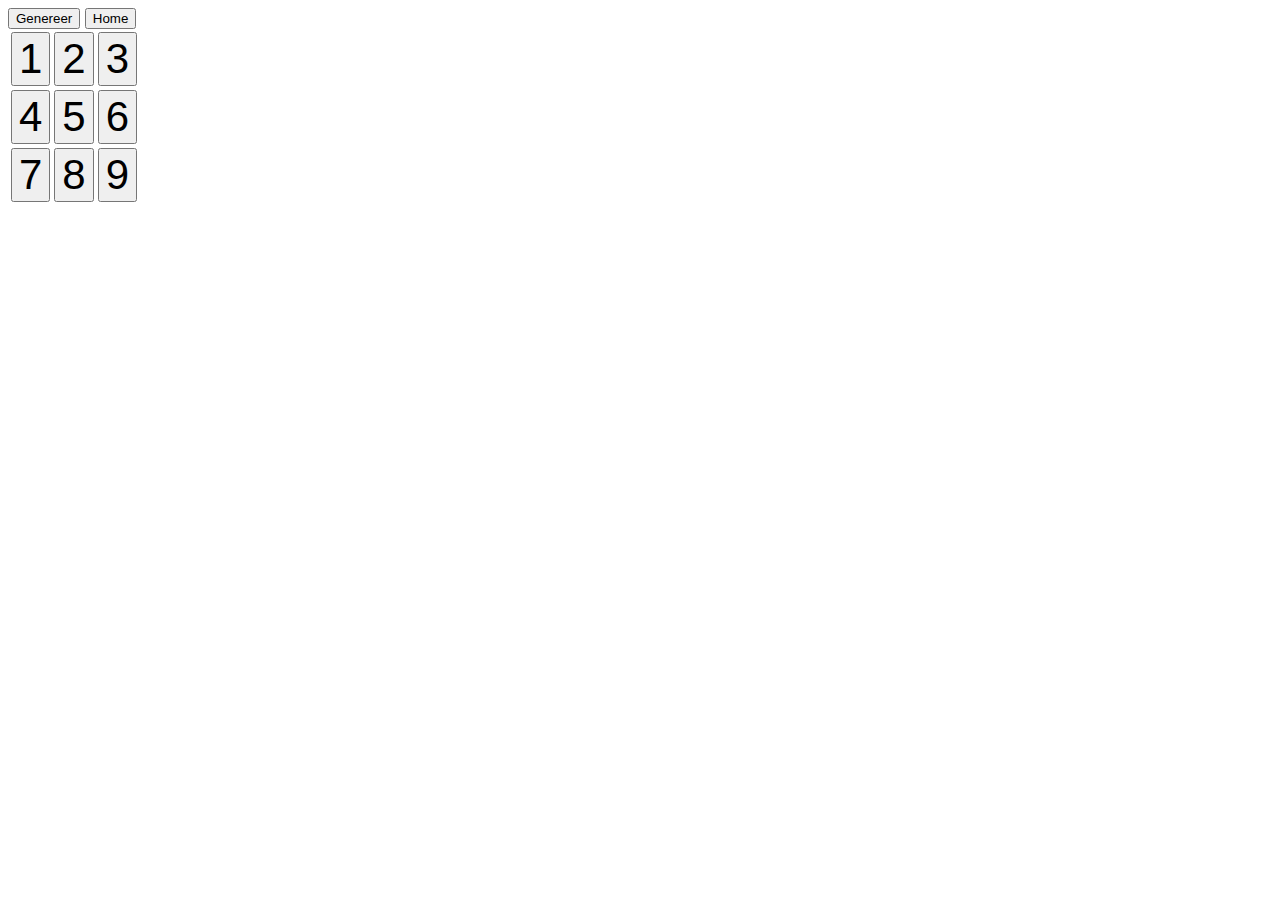
<file: app03.html>
<!-- SUDOKU -->

<!doctype html>
<html lang="en">
  <head>
    <meta charset="utf-8">
    <meta name="viewport" content="width=device-width, initial-scale=1">
    <title>Sudoku</title>
    <link href="https://cdn.jsdelivr.net/npm/bootstrap@5.3.2/dist/css/bootstrap.min.css" rel="stylesheet" integrity="sha384-T3c6CoIi6uLrA9TneNEoa7RxnatzjcDSCmG1MXxSR1GAsXEV/Dwwykc2MPK8M2HN" crossorigin="anonymous">
</head>
<link rel="stylesheet" href="style03.css">
  <body>
    <!-- Grids -->
    <section class="container mt-4">
        <div class="row">
            <div class="col-10">
                <main id="sudoku">
                </main>
            </div>
            <div class="col-2">
                <!-- Generate Button -->
                <button type="button" class="btn btn-primary" onclick="GenereerSudoku()">Genereer</button>
                <a href="index.html"><button type="button" class="btn btn-danger">Home</button></a>
                <!-- Toetsenbord Buttons -->
                <table class="table mt-4">
                    <tr>
                        <td><button class="btn btn-light" style="font-size: 42px;" onclick="selectCijfer(1)">1</button></td>
                        <td><button class="btn btn-light" style="font-size: 42px;" onclick="selectCijfer(2)">2</button></td>
                        <td><button class="btn btn-light" style="font-size: 42px;" onclick="selectCijfer(3)">3</button></td>
                    </tr>
                    <tr>
                        <td><button class="btn btn-light" style="font-size: 42px;" onclick="selectCijfer(4)">4</button></td>
                        <td><button class="btn btn-light" style="font-size: 42px;" onclick="selectCijfer(5)">5</button></td>
                        <td><button class="btn btn-light" style="font-size: 42px;" onclick="selectCijfer(6)">6</button></td>
                    </tr>
                    <tr>
                        <td><button class="btn btn-light" style="font-size: 42px;" onclick="selectCijfer(7)">7</button></td>
                        <td><button class="btn btn-light" style="font-size: 42px;" onclick="selectCijfer(8)">8</button></td>
                        <td><button class="btn btn-light" style="font-size: 42px;" onclick="selectCijfer(9)">9</button></td>
                    </tr>
                </table>
            </div>
        </div>
    </section>
  </body>
  <!-- Scripts -->
  <script src="scripts/script03.js"></script>
  <script src="https://cdn.jsdelivr.net/npm/bootstrap@5.3.2/dist/js/bootstrap.bundle.min.js"
    integrity="sha384-C6RzsynM9kWDrMNeT87bh95OGNyZPhcTNXj1NW7RuBCsyN/o0jlpcV8Qyq46cDfL"
    crossorigin="anonymous"></script>
</html>
</file>
<file: style03.css>
body{
    font-family: Avenir, Heveltica, sans-serif;
  }
  li:nth-child(n):nth-child(-n+9) {
    border-top-width: 4px;
  }
  li:nth-child(n+73):nth-child(-n+81) {
    border-bottom-width: 4px;
  }
  li:nth-child(3n) {
    border-right-width: 4px;
  }
  li:nth-child(9n+1) {
    border-left-width: 4px;
  }
  li:nth-child(n+19):nth-child(-n+27) {
    border-bottom-width: 4px;
  }
  li:nth-child(n+46):nth-child(-n+54) {
    border-bottom-width: 4px;
  }
  
  ul {
    display: grid;
    grid-template-columns: repeat(9, 5vw);
    grid-template-rows: repeat(9, 5vw);
    justify-content: center;
    align-content: center;
    grid-gap: 0rem;
    list-style: none;
    margin: 0 0 2vw;
    padding: 0;
    font-size: calc(2vw + 10px);
  }
  li {
    margin: 0;
    padding: 0;
    text-align: center;
    border: 1px solid black;
    display: flex;
    align-items: center;
    justify-content: center;
    span {
      margin-top: 0.4rem;
    }  
  }
  
  .note {
    background: #ddd;
    font-family: monospace;
    padding: 2em 5em;
    font-size: 120%;
    order: -1;
  }
  @supports (display:grid) {
    .note {display:none;}
  }
</file>
